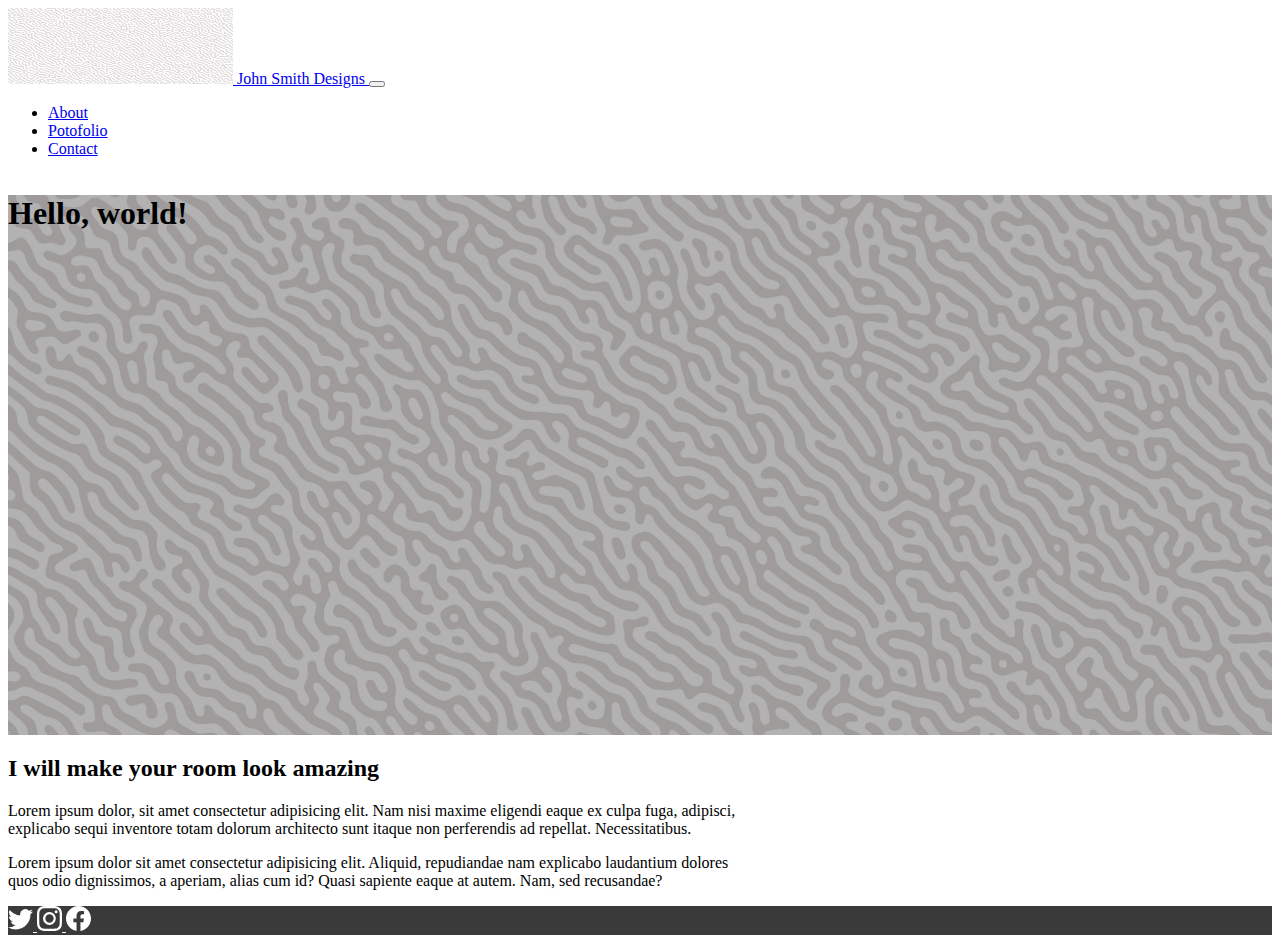
<file: index.html>
<!DOCTYPE html>
<html lang="en">
  <head>
    <meta charset="utf-8" />
    <meta name="viewport" content="width=device-width, initial-scale=1" />
    <title>Bootstrap site</title>
    <link
      href="https://cdn.jsdelivr.net/npm/bootstrap@5.3.2/dist/css/bootstrap.min.css"
      rel="stylesheet"
      integrity="sha384-T3c6CoIi6uLrA9TneNEoa7RxnatzjcDSCmG1MXxSR1GAsXEV/Dwwykc2MPK8M2HN"
      crossorigin="anonymous"
    />
    <link rel="stylesheet" href="./css/custom.css" />
  </head>
  <body>
    <div class="container">
      <nav class="navbar navbar-expand-lg navbar-light">
        <div class="container">
          <a href="./index.html" class="navbar-brand">
            <img
              src="./Images/26669.jpg"
              width="225"
              height="76"
              alt="logo-for-site"
            />
            <span class="d-none">John Smith Designs</span>
          </a>
          <button
            class="navbar-toggler"
            type="button"
            data-bs-toggle="collapse"
            data-bs-target="#navbarNav"
            aria-controls="navbarNav"
            aria-expended="false"
            aria-label="Toggle Navigation"
          >
            <span class="navbar-toggler-icon"></span>
          </button>
          <div class="collapse navbar-collapse" id="navbarNav">
            <ul class="navbar-nav ms-auto text-center">
              <li class="nav-item">
                <a href="./aboutPage.html" class="nav-link">About</a>
              </li>
              <li class="nav-item">
                <a href="./portofolio.html" class="nav-link">Potofolio</a>
              </li>
              <li class="nav-item">
                <a href="./contactPage.html" class="nav-link">Contact</a>
              </li>
            </ul>
          </div>
        </div>
      </nav>
    </div>

    <main>
      <header style="background-image: url(../Images/26669.jpg)">
        <div
          class="color-overlay d-flex justify-content-center align-items-center"
        >
          <h1>Hello, world!</h1>
        </div>
      </header>
      <div class="singleCol mx-auto my-5">
        <div class="container">
          <h2 class="text-center text-lg-start">
            I will make your room look amazing
          </h2>
          <p class="lead">
            Lorem ipsum dolor, sit amet consectetur adipisicing elit. Nam nisi
            maxime eligendi eaque ex culpa fuga, adipisci, explicabo sequi
            inventore totam dolorum architecto sunt itaque non perferendis ad
            repellat. Necessitatibus.
          </p>
          <p>
            Lorem ipsum dolor sit amet consectetur adipisicing elit. Aliquid,
            repudiandae nam explicabo laudantium dolores quos odio dignissimos,
            a aperiam, alias cum id? Quasi sapiente eaque at autem. Nam, sed
            recusandae?
          </p>
        </div>
      </div>
    </main>
    <footer class="py-5">
      <div class="d-flex flex-row justify-content-center">
        <a href="https://twitter.com" class="me-4">
          <svg
            xmlns="http://www.w3.org/2000/svg"
            width="25"
            height="25"
            fill="currentColor"
            class="bi bi-twitter"
            viewBox="0 0 16 16"
          >
            <path
              d="M5.026 15c6.038 0 9.341-5.003 9.341-9.334 0-.14 0-.282-.006-.422A6.685 6.685 0 0 0 16 3.542a6.658 6.658 0 0 1-1.889.518 3.301 3.301 0 0 0 1.447-1.817 6.533 6.533 0 0 1-2.087.793A3.286 3.286 0 0 0 7.875 6.03a9.325 9.325 0 0 1-6.767-3.429 3.289 3.289 0 0 0 1.018 4.382A3.323 3.323 0 0 1 .64 6.575v.045a3.288 3.288 0 0 0 2.632 3.218 3.203 3.203 0 0 1-.865.115 3.23 3.23 0 0 1-.614-.057 3.283 3.283 0 0 0 3.067 2.277A6.588 6.588 0 0 1 .78 13.58a6.32 6.32 0 0 1-.78-.045A9.344 9.344 0 0 0 5.026 15z"
            />
          </svg>
        </a>
        <a href="https://instagram.com" class="me-4">
          <svg
            xmlns="http://www.w3.org/2000/svg"
            width="25"
            height="25"
            fill="currentColor"
            class="bi bi-instagram"
            viewBox="0 0 16 16"
          >
            <path
              d="M8 0C5.829 0 5.556.01 4.703.048 3.85.088 3.269.222 2.76.42a3.917 3.917 0 0 0-1.417.923A3.927 3.927 0 0 0 .42 2.76C.222 3.268.087 3.85.048 4.7.01 5.555 0 5.827 0 8.001c0 2.172.01 2.444.048 3.297.04.852.174 1.433.372 1.942.205.526.478.972.923 1.417.444.445.89.719 1.416.923.51.198 1.09.333 1.942.372C5.555 15.99 5.827 16 8 16s2.444-.01 3.298-.048c.851-.04 1.434-.174 1.943-.372a3.916 3.916 0 0 0 1.416-.923c.445-.445.718-.891.923-1.417.197-.509.332-1.09.372-1.942C15.99 10.445 16 10.173 16 8s-.01-2.445-.048-3.299c-.04-.851-.175-1.433-.372-1.941a3.926 3.926 0 0 0-.923-1.417A3.911 3.911 0 0 0 13.24.42c-.51-.198-1.092-.333-1.943-.372C10.443.01 10.172 0 7.998 0h.003zm-.717 1.442h.718c2.136 0 2.389.007 3.232.046.78.035 1.204.166 1.486.275.373.145.64.319.92.599.28.28.453.546.598.92.11.281.24.705.275 1.485.039.843.047 1.096.047 3.231s-.008 2.389-.047 3.232c-.035.78-.166 1.203-.275 1.485a2.47 2.47 0 0 1-.599.919c-.28.28-.546.453-.92.598-.28.11-.704.24-1.485.276-.843.038-1.096.047-3.232.047s-2.39-.009-3.233-.047c-.78-.036-1.203-.166-1.485-.276a2.478 2.478 0 0 1-.92-.598 2.48 2.48 0 0 1-.6-.92c-.109-.281-.24-.705-.275-1.485-.038-.843-.046-1.096-.046-3.233 0-2.136.008-2.388.046-3.231.036-.78.166-1.204.276-1.486.145-.373.319-.64.599-.92.28-.28.546-.453.92-.598.282-.11.705-.24 1.485-.276.738-.034 1.024-.044 2.515-.045v.002zm4.988 1.328a.96.96 0 1 0 0 1.92.96.96 0 0 0 0-1.92zm-4.27 1.122a4.109 4.109 0 1 0 0 8.217 4.109 4.109 0 0 0 0-8.217zm0 1.441a2.667 2.667 0 1 1 0 5.334 2.667 2.667 0 0 1 0-5.334z"
            />
          </svg>
        </a>
        <a href="https://facebook.com">
          <svg
            xmlns="http://www.w3.org/2000/svg"
            width="25"
            height="25"
            fill="currentColor"
            class="bi bi-facebook"
            viewBox="0 0 16 16"
          >
            <path
              d="M16 8.049c0-4.446-3.582-8.05-8-8.05C3.58 0-.002 3.603-.002 8.05c0 4.017 2.926 7.347 6.75 7.951v-5.625h-2.03V8.05H6.75V6.275c0-2.017 1.195-3.131 3.022-3.131.876 0 1.791.157 1.791.157v1.98h-1.009c-.993 0-1.303.621-1.303 1.258v1.51h2.218l-.354 2.326H9.25V16c3.824-.604 6.75-3.934 6.75-7.951z"
            />
          </svg>
        </a>
      </div>
    </footer>

    <script
      src="https://cdn.jsdelivr.net/npm/bootstrap@5.3.2/dist/js/bootstrap.bundle.min.js"
      integrity="sha384-C6RzsynM9kWDrMNeT87bh95OGNyZPhcTNXj1NW7RuBCsyN/o0jlpcV8Qyq46cDfL"
      crossorigin="anonymous"
    ></script>
  </body>
</html>
</file>
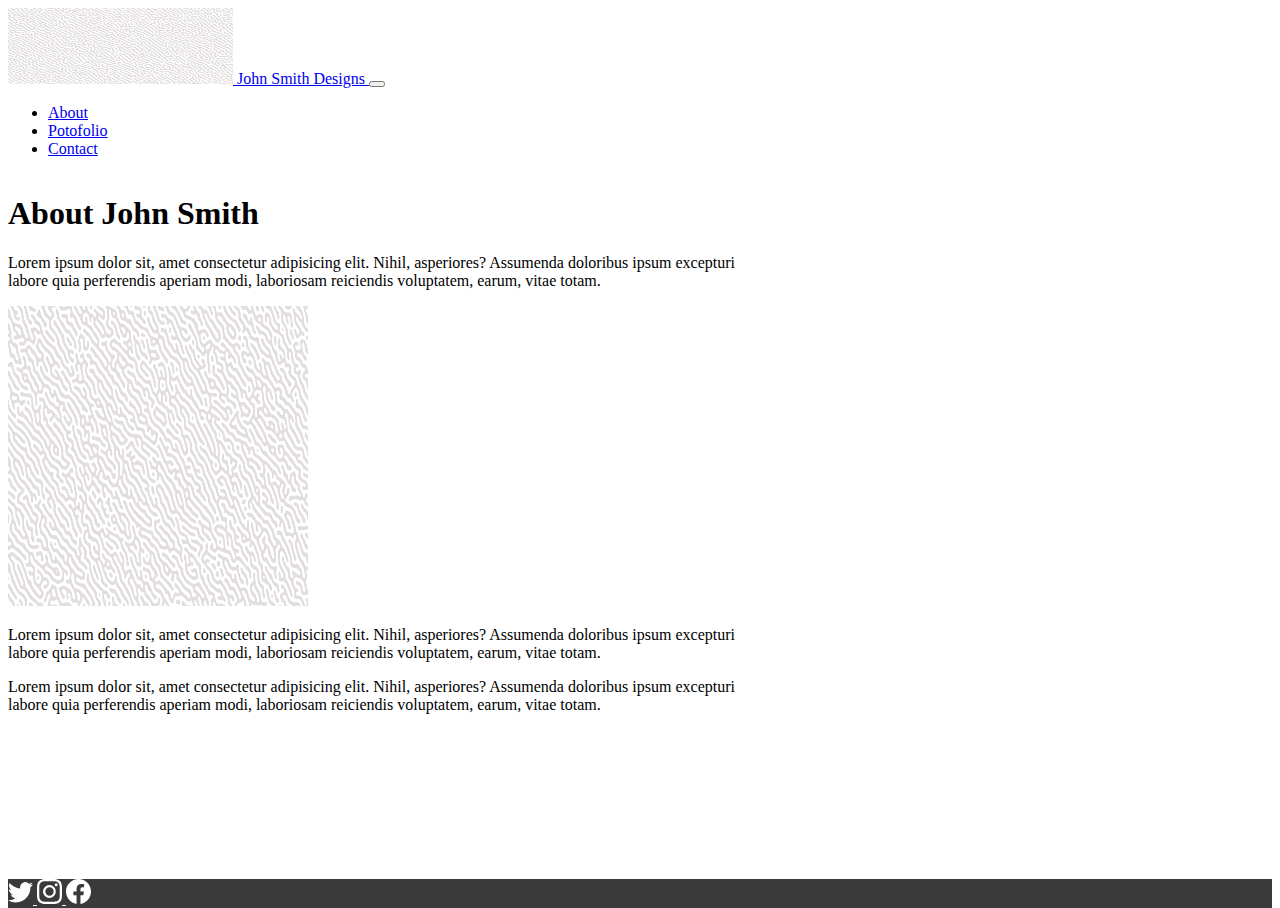
<file: aboutPage.html>
<!DOCTYPE html>
<html lang="en">
  <head>
    <meta charset="utf-8" />
    <meta name="viewport" content="width=device-width, initial-scale=1" />
    <title>About</title>
    <link
      href="https://cdn.jsdelivr.net/npm/bootstrap@5.3.2/dist/css/bootstrap.min.css"
      rel="stylesheet"
      integrity="sha384-T3c6CoIi6uLrA9TneNEoa7RxnatzjcDSCmG1MXxSR1GAsXEV/Dwwykc2MPK8M2HN"
      crossorigin="anonymous"
    />
    <link rel="stylesheet" href="./css/custom.css" />
  </head>
  <body>
    <div class="container">
      <nav class="navbar navbar-expand-lg navbar-light">
        <div class="container">
          <a href="./index.html" class="navbar-brand">
            <img
              src="./Images/26669.jpg"
              width="225"
              height="76"
              alt="logo-for-site"
            />
            <span class="d-none">John Smith Designs</span>
          </a>
          <button
            class="navbar-toggler"
            type="button"
            data-bs-toggle="collapse"
            data-bs-target="#navbarNav"
            aria-controls="navbarNav"
            aria-expended="false"
            aria-label="Toggle Navigation"
          >
            <span class="navbar-toggler-icon"></span>
          </button>
          <div class="collapse navbar-collapse" id="navbarNav">
            <ul class="navbar-nav ms-auto text-center">
              <li class="nav-item">
                <a href="./aboutPage.html" class="nav-link active">About</a>
              </li>
              <li class="nav-item">
                <a href="./portofolio.html" class="nav-link">Potofolio</a>
              </li>
              <li class="nav-item">
                <a href="./contactPage.html" class="nav-link">Contact</a>
              </li>
            </ul>
          </div>
        </div>
      </nav>
    </div>

    <main>
      <div class="singleCol mx-auto my-2 my-md-4">
        <div class="container overflow-hidden">
          <h1>About John Smith</h1>

          <p class="lead">
            Lorem ipsum dolor sit, amet consectetur adipisicing elit. Nihil,
            asperiores? Assumenda doloribus ipsum excepturi labore quia
            perferendis aperiam modi, laboriosam reiciendis voluptatem, earum,
            vitae totam.
          </p>
          <p class="text-center">
            <img
              src="./Images/26669.jpg"
              width="300"
              height="300"
              alt="sth"
              class="float-sm-none float-md-end ms-3"
            />
          </p>
          <p>
            Lorem ipsum dolor sit, amet consectetur adipisicing elit. Nihil,
            asperiores? Assumenda doloribus ipsum excepturi labore quia
            perferendis aperiam modi, laboriosam reiciendis voluptatem, earum,
            vitae totam.
          </p>
          <p>
            Lorem ipsum dolor sit, amet consectetur adipisicing elit. Nihil,
            asperiores? Assumenda doloribus ipsum excepturi labore quia
            perferendis aperiam modi, laboriosam reiciendis voluptatem, earum,
            vitae totam.
          </p>
        </div>
      </div>
    </main>

    <footer class="py-5">
      <div class="d-flex flex-row justify-content-center">
        <a href="https://twitter.com" class="me-4">
          <svg
            xmlns="http://www.w3.org/2000/svg"
            width="25"
            height="25"
            fill="currentColor"
            class="bi bi-twitter"
            viewBox="0 0 16 16"
          >
            <path
              d="M5.026 15c6.038 0 9.341-5.003 9.341-9.334 0-.14 0-.282-.006-.422A6.685 6.685 0 0 0 16 3.542a6.658 6.658 0 0 1-1.889.518 3.301 3.301 0 0 0 1.447-1.817 6.533 6.533 0 0 1-2.087.793A3.286 3.286 0 0 0 7.875 6.03a9.325 9.325 0 0 1-6.767-3.429 3.289 3.289 0 0 0 1.018 4.382A3.323 3.323 0 0 1 .64 6.575v.045a3.288 3.288 0 0 0 2.632 3.218 3.203 3.203 0 0 1-.865.115 3.23 3.23 0 0 1-.614-.057 3.283 3.283 0 0 0 3.067 2.277A6.588 6.588 0 0 1 .78 13.58a6.32 6.32 0 0 1-.78-.045A9.344 9.344 0 0 0 5.026 15z"
            />
          </svg>
        </a>
        <a href="https://instagram.com" class="me-4">
          <svg
            xmlns="http://www.w3.org/2000/svg"
            width="25"
            height="25"
            fill="currentColor"
            class="bi bi-instagram"
            viewBox="0 0 16 16"
          >
            <path
              d="M8 0C5.829 0 5.556.01 4.703.048 3.85.088 3.269.222 2.76.42a3.917 3.917 0 0 0-1.417.923A3.927 3.927 0 0 0 .42 2.76C.222 3.268.087 3.85.048 4.7.01 5.555 0 5.827 0 8.001c0 2.172.01 2.444.048 3.297.04.852.174 1.433.372 1.942.205.526.478.972.923 1.417.444.445.89.719 1.416.923.51.198 1.09.333 1.942.372C5.555 15.99 5.827 16 8 16s2.444-.01 3.298-.048c.851-.04 1.434-.174 1.943-.372a3.916 3.916 0 0 0 1.416-.923c.445-.445.718-.891.923-1.417.197-.509.332-1.09.372-1.942C15.99 10.445 16 10.173 16 8s-.01-2.445-.048-3.299c-.04-.851-.175-1.433-.372-1.941a3.926 3.926 0 0 0-.923-1.417A3.911 3.911 0 0 0 13.24.42c-.51-.198-1.092-.333-1.943-.372C10.443.01 10.172 0 7.998 0h.003zm-.717 1.442h.718c2.136 0 2.389.007 3.232.046.78.035 1.204.166 1.486.275.373.145.64.319.92.599.28.28.453.546.598.92.11.281.24.705.275 1.485.039.843.047 1.096.047 3.231s-.008 2.389-.047 3.232c-.035.78-.166 1.203-.275 1.485a2.47 2.47 0 0 1-.599.919c-.28.28-.546.453-.92.598-.28.11-.704.24-1.485.276-.843.038-1.096.047-3.232.047s-2.39-.009-3.233-.047c-.78-.036-1.203-.166-1.485-.276a2.478 2.478 0 0 1-.92-.598 2.48 2.48 0 0 1-.6-.92c-.109-.281-.24-.705-.275-1.485-.038-.843-.046-1.096-.046-3.233 0-2.136.008-2.388.046-3.231.036-.78.166-1.204.276-1.486.145-.373.319-.64.599-.92.28-.28.546-.453.92-.598.282-.11.705-.24 1.485-.276.738-.034 1.024-.044 2.515-.045v.002zm4.988 1.328a.96.96 0 1 0 0 1.92.96.96 0 0 0 0-1.92zm-4.27 1.122a4.109 4.109 0 1 0 0 8.217 4.109 4.109 0 0 0 0-8.217zm0 1.441a2.667 2.667 0 1 1 0 5.334 2.667 2.667 0 0 1 0-5.334z"
            />
          </svg>
        </a>
        <a href="https://facebook.com">
          <svg
            xmlns="http://www.w3.org/2000/svg"
            width="25"
            height="25"
            fill="currentColor"
            class="bi bi-facebook"
            viewBox="0 0 16 16"
          >
            <path
              d="M16 8.049c0-4.446-3.582-8.05-8-8.05C3.58 0-.002 3.603-.002 8.05c0 4.017 2.926 7.347 6.75 7.951v-5.625h-2.03V8.05H6.75V6.275c0-2.017 1.195-3.131 3.022-3.131.876 0 1.791.157 1.791.157v1.98h-1.009c-.993 0-1.303.621-1.303 1.258v1.51h2.218l-.354 2.326H9.25V16c3.824-.604 6.75-3.934 6.75-7.951z"
            />
          </svg>
        </a>
      </div>
    </footer>

    <script
      src="https://cdn.jsdelivr.net/npm/bootstrap@5.3.2/dist/js/bootstrap.bundle.min.js"
      integrity="sha384-C6RzsynM9kWDrMNeT87bh95OGNyZPhcTNXj1NW7RuBCsyN/o0jlpcV8Qyq46cDfL"
      crossorigin="anonymous"
    ></script>
  </body>
</html>
</file>
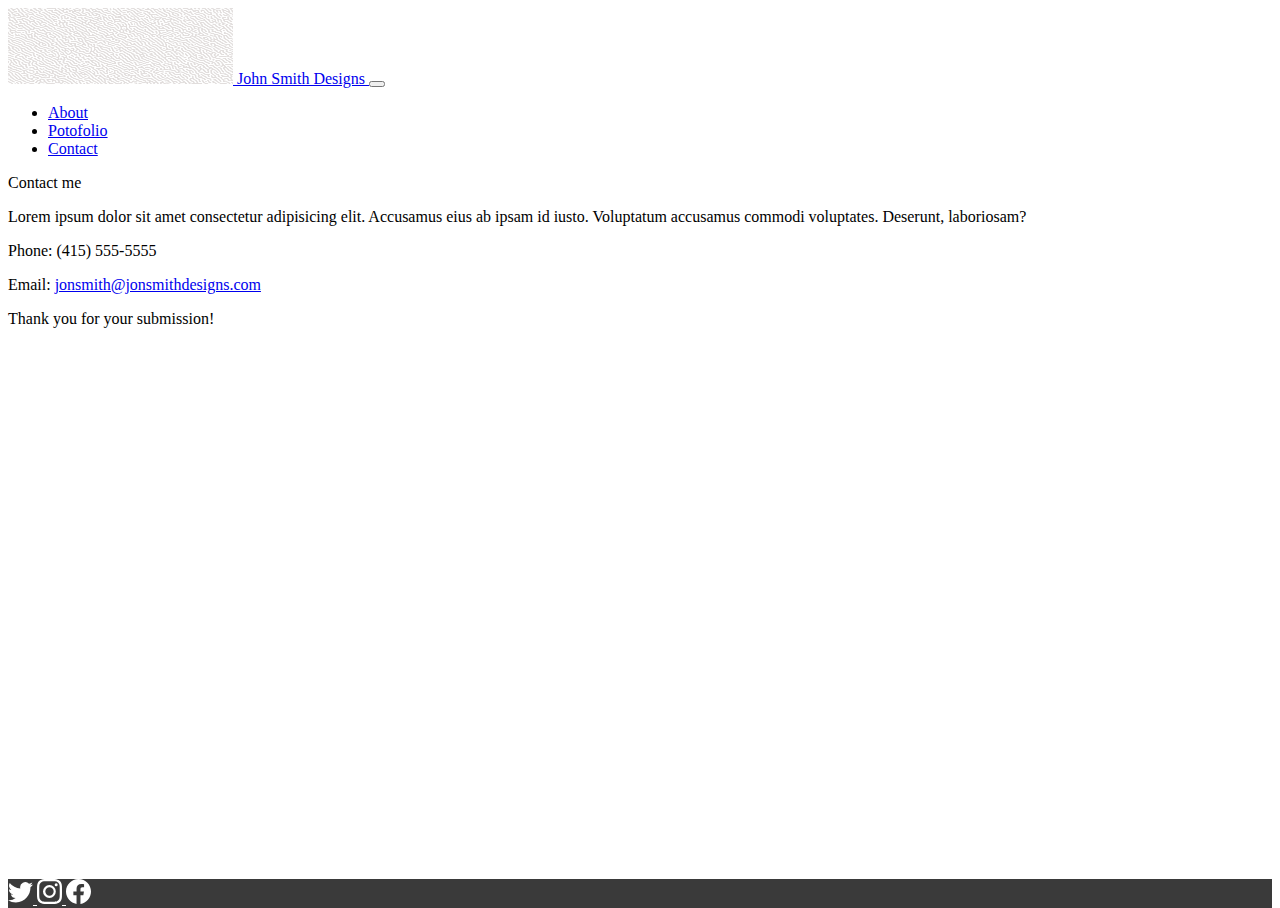
<file: contact-success.html>
<!DOCTYPE html>
<html lang="en">
  <head>
    <meta charset="utf-8" />
    <meta name="viewport" content="width=device-width, initial-scale=1" />
    <title>Contact me</title>
    <link
      href="https://cdn.jsdelivr.net/npm/bootstrap@5.3.2/dist/css/bootstrap.min.css"
      rel="stylesheet"
      integrity="sha384-T3c6CoIi6uLrA9TneNEoa7RxnatzjcDSCmG1MXxSR1GAsXEV/Dwwykc2MPK8M2HN"
      crossorigin="anonymous"
    />
    <link rel="stylesheet" href="./css/custom.css" />
  </head>
  <body>
    <div class="container">
      <nav class="navbar navbar-expand-lg navbar-light">
        <div class="container">
          <a href="./index.html" class="navbar-brand">
            <img
              src="./Images/26669.jpg"
              width="225"
              height="76"
              alt="logo-for-site"
            />
            <span class="d-none">John Smith Designs</span>
          </a>
          <button
            class="navbar-toggler"
            type="button"
            data-bs-toggle="collapse"
            data-bs-target="#navbarNav"
            aria-controls="navbarNav"
            aria-expended="false"
            aria-label="Toggle Navigation"
          >
            <span class="navbar-toggler-icon"></span>
          </button>
          <div class="collapse navbar-collapse" id="navbarNav">
            <ul class="navbar-nav ms-auto text-center">
              <li class="nav-item">
                <a href="./aboutPage.html" class="nav-link">About</a>
              </li>
              <li class="nav-item">
                <a href="./portofolio.html" class="nav-link">Potofolio</a>
              </li>
              <li class="nav-item">
                <a href="./contactPage.html" class="nav-link active">Contact</a>
              </li>
            </ul>
          </div>
        </div>
      </nav>
    </div>

    <main>
      <div class="container my-2">Contact me</div>
      <div class="row mx-0">
        <div class="col-md-6">
          <p>
            Lorem ipsum dolor sit amet consectetur adipisicing elit. Accusamus
            eius ab ipsam id iusto. Voluptatum accusamus commodi voluptates.
            Deserunt, laboriosam?
          </p>
          <p>Phone: (415) 555-5555</p>
          <p>
            Email:
            <a href="mailto:jonsmith@jonsmithdesigns.com"
              >jonsmith@jonsmithdesigns.com</a
            >
          </p>
        </div>
        <div class="col-md-6">
          <p>Thank you for your submission!</p>
        </div>
      </div>
    </main>

    <footer class="py-5">
      <div class="d-flex flex-row justify-content-center">
        <a href="https://twitter.com" class="me-4">
          <svg
            xmlns="http://www.w3.org/2000/svg"
            width="25"
            height="25"
            fill="currentColor"
            class="bi bi-twitter"
            viewBox="0 0 16 16"
          >
            <path
              d="M5.026 15c6.038 0 9.341-5.003 9.341-9.334 0-.14 0-.282-.006-.422A6.685 6.685 0 0 0 16 3.542a6.658 6.658 0 0 1-1.889.518 3.301 3.301 0 0 0 1.447-1.817 6.533 6.533 0 0 1-2.087.793A3.286 3.286 0 0 0 7.875 6.03a9.325 9.325 0 0 1-6.767-3.429 3.289 3.289 0 0 0 1.018 4.382A3.323 3.323 0 0 1 .64 6.575v.045a3.288 3.288 0 0 0 2.632 3.218 3.203 3.203 0 0 1-.865.115 3.23 3.23 0 0 1-.614-.057 3.283 3.283 0 0 0 3.067 2.277A6.588 6.588 0 0 1 .78 13.58a6.32 6.32 0 0 1-.78-.045A9.344 9.344 0 0 0 5.026 15z"
            />
          </svg>
        </a>
        <a href="https://instagram.com" class="me-4">
          <svg
            xmlns="http://www.w3.org/2000/svg"
            width="25"
            height="25"
            fill="currentColor"
            class="bi bi-instagram"
            viewBox="0 0 16 16"
          >
            <path
              d="M8 0C5.829 0 5.556.01 4.703.048 3.85.088 3.269.222 2.76.42a3.917 3.917 0 0 0-1.417.923A3.927 3.927 0 0 0 .42 2.76C.222 3.268.087 3.85.048 4.7.01 5.555 0 5.827 0 8.001c0 2.172.01 2.444.048 3.297.04.852.174 1.433.372 1.942.205.526.478.972.923 1.417.444.445.89.719 1.416.923.51.198 1.09.333 1.942.372C5.555 15.99 5.827 16 8 16s2.444-.01 3.298-.048c.851-.04 1.434-.174 1.943-.372a3.916 3.916 0 0 0 1.416-.923c.445-.445.718-.891.923-1.417.197-.509.332-1.09.372-1.942C15.99 10.445 16 10.173 16 8s-.01-2.445-.048-3.299c-.04-.851-.175-1.433-.372-1.941a3.926 3.926 0 0 0-.923-1.417A3.911 3.911 0 0 0 13.24.42c-.51-.198-1.092-.333-1.943-.372C10.443.01 10.172 0 7.998 0h.003zm-.717 1.442h.718c2.136 0 2.389.007 3.232.046.78.035 1.204.166 1.486.275.373.145.64.319.92.599.28.28.453.546.598.92.11.281.24.705.275 1.485.039.843.047 1.096.047 3.231s-.008 2.389-.047 3.232c-.035.78-.166 1.203-.275 1.485a2.47 2.47 0 0 1-.599.919c-.28.28-.546.453-.92.598-.28.11-.704.24-1.485.276-.843.038-1.096.047-3.232.047s-2.39-.009-3.233-.047c-.78-.036-1.203-.166-1.485-.276a2.478 2.478 0 0 1-.92-.598 2.48 2.48 0 0 1-.6-.92c-.109-.281-.24-.705-.275-1.485-.038-.843-.046-1.096-.046-3.233 0-2.136.008-2.388.046-3.231.036-.78.166-1.204.276-1.486.145-.373.319-.64.599-.92.28-.28.546-.453.92-.598.282-.11.705-.24 1.485-.276.738-.034 1.024-.044 2.515-.045v.002zm4.988 1.328a.96.96 0 1 0 0 1.92.96.96 0 0 0 0-1.92zm-4.27 1.122a4.109 4.109 0 1 0 0 8.217 4.109 4.109 0 0 0 0-8.217zm0 1.441a2.667 2.667 0 1 1 0 5.334 2.667 2.667 0 0 1 0-5.334z"
            />
          </svg>
        </a>
        <a href="https://facebook.com">
          <svg
            xmlns="http://www.w3.org/2000/svg"
            width="25"
            height="25"
            fill="currentColor"
            class="bi bi-facebook"
            viewBox="0 0 16 16"
          >
            <path
              d="M16 8.049c0-4.446-3.582-8.05-8-8.05C3.58 0-.002 3.603-.002 8.05c0 4.017 2.926 7.347 6.75 7.951v-5.625h-2.03V8.05H6.75V6.275c0-2.017 1.195-3.131 3.022-3.131.876 0 1.791.157 1.791.157v1.98h-1.009c-.993 0-1.303.621-1.303 1.258v1.51h2.218l-.354 2.326H9.25V16c3.824-.604 6.75-3.934 6.75-7.951z"
            />
          </svg>
        </a>
      </div>
    </footer>

    <script
      src="https://cdn.jsdelivr.net/npm/bootstrap@5.3.2/dist/js/bootstrap.bundle.min.js"
      integrity="sha384-C6RzsynM9kWDrMNeT87bh95OGNyZPhcTNXj1NW7RuBCsyN/o0jlpcV8Qyq46cDfL"
      crossorigin="anonymous"
    ></script>
  </body>
</html>
</file>
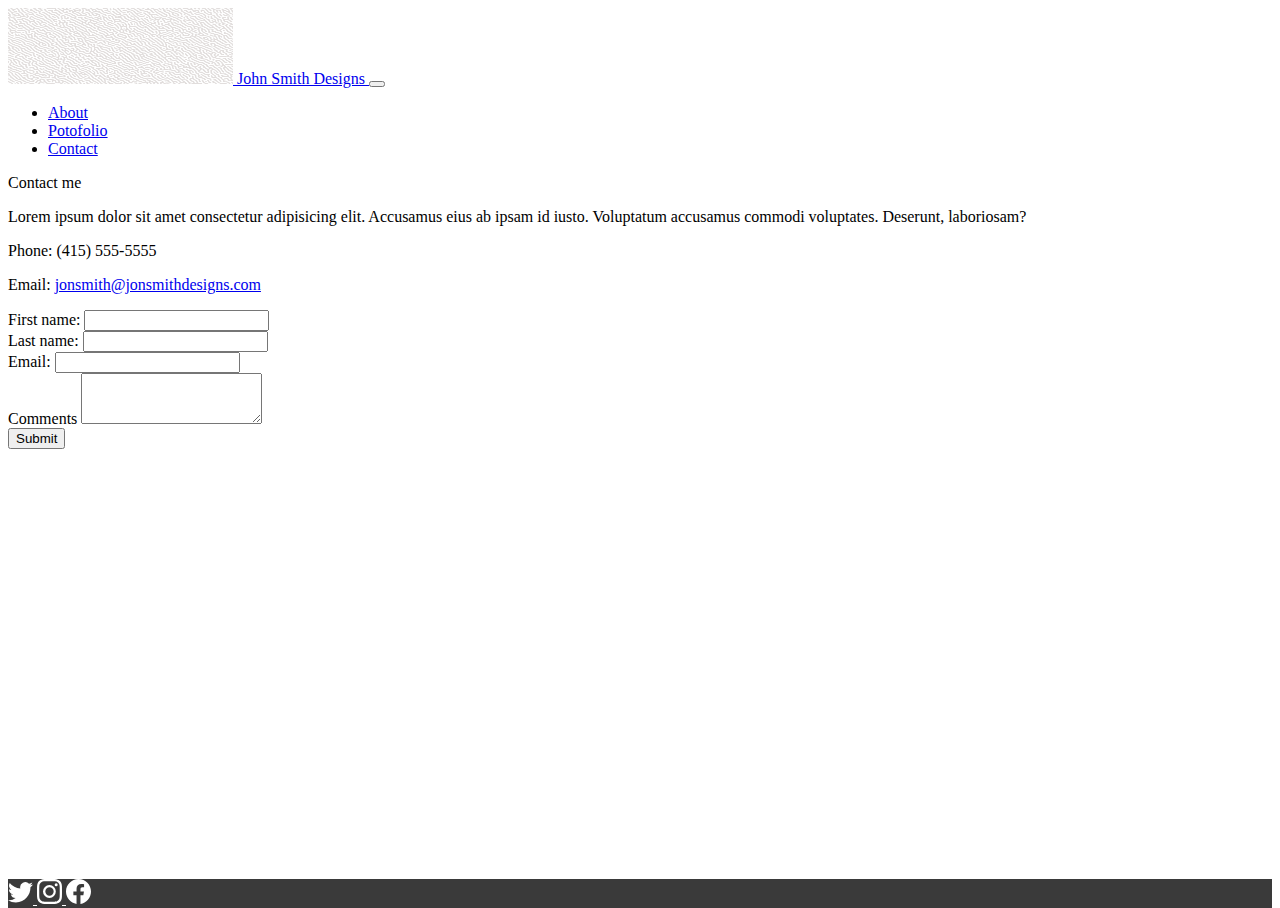
<file: contactPage.html>
<!DOCTYPE html>
<html lang="en">
  <head>
    <meta charset="utf-8" />
    <meta name="viewport" content="width=device-width, initial-scale=1" />
    <title>Contact me</title>
    <link
      href="https://cdn.jsdelivr.net/npm/bootstrap@5.3.2/dist/css/bootstrap.min.css"
      rel="stylesheet"
      integrity="sha384-T3c6CoIi6uLrA9TneNEoa7RxnatzjcDSCmG1MXxSR1GAsXEV/Dwwykc2MPK8M2HN"
      crossorigin="anonymous"
    />
    <link rel="stylesheet" href="./css/custom.css" />
  </head>
  <body>
    <div class="container">
      <nav class="navbar navbar-expand-lg navbar-light">
        <div class="container">
          <a href="./index.html" class="navbar-brand">
            <img
              src="./Images/26669.jpg"
              width="225"
              height="76"
              alt="logo-for-site"
            />
            <span class="d-none">John Smith Designs</span>
          </a>
          <button
            class="navbar-toggler"
            type="button"
            data-bs-toggle="collapse"
            data-bs-target="#navbarNav"
            aria-controls="navbarNav"
            aria-expended="false"
            aria-label="Toggle Navigation"
          >
            <span class="navbar-toggler-icon"></span>
          </button>
          <div class="collapse navbar-collapse" id="navbarNav">
            <ul class="navbar-nav ms-auto text-center">
              <li class="nav-item">
                <a href="./aboutPage.html" class="nav-link">About</a>
              </li>
              <li class="nav-item">
                <a href="./portofolio.html" class="nav-link">Potofolio</a>
              </li>
              <li class="nav-item">
                <a href="./contactPage.html" class="nav-link active">Contact</a>
              </li>
            </ul>
          </div>
        </div>
      </nav>
    </div>

    <main>
      <div class="container my-2">Contact me</div>
      <div class="row mx-0">
        <div class="col-md-6">
          <p>
            Lorem ipsum dolor sit amet consectetur adipisicing elit. Accusamus
            eius ab ipsam id iusto. Voluptatum accusamus commodi voluptates.
            Deserunt, laboriosam?
          </p>
          <p>Phone: (415) 555-5555</p>
          <p>
            Email:
            <a href="mailto:jonsmith@jonsmithdesigns.com"
              >jonsmith@jonsmithdesigns.com</a
            >
          </p>
        </div>
        <div class="col-md-6">
          <form
            class="row g-3"
            name="contact"
            method="POST"
            data-netlify="true"
            action="./contact-success.html"
		data-netlify-honeypot="bot-field"
          >
	  <!-- For the bots -->
	  <input type="hidden" name="bot-field">
            <div class="col-lg-6">
              <label for="firstName" class="form-label">First name:</label>
              <input
                type="text"
                name="first-name"
                id="firstName"
                class="form-control"
              />
            </div>
            <div class="col-lg-6">
              <label for="lastName" class="form-label">Last name:</label>
              <input
                type="text"
                name="last-name"
                id="lastName"
                class="form-control"
              />
            </div>
            <div class="col-12">
              <label for="email" class="form-label">Email:</label>
              <input
                type="email"
                name="email"
                id="email"
                class="form-control"
              />
            </div>
            <div class="col-12">
              <label for="comments" class="form-label">Comments</label>
              <textarea
                class="form-control"
                name="comments"
                id="comments"
                rows="3"
              ></textarea>
            </div>
            <div class="col-12">
              <button type="submit" class="btn btn-primary">Submit</button>
            </div>
          </form>
        </div>
      </div>
    </main>

    <footer class="py-5">
      <div class="d-flex flex-row justify-content-center">
        <a href="https://twitter.com" class="me-4">
          <svg
            xmlns="http://www.w3.org/2000/svg"
            width="25"
            height="25"
            fill="currentColor"
            class="bi bi-twitter"
            viewBox="0 0 16 16"
          >
            <path
              d="M5.026 15c6.038 0 9.341-5.003 9.341-9.334 0-.14 0-.282-.006-.422A6.685 6.685 0 0 0 16 3.542a6.658 6.658 0 0 1-1.889.518 3.301 3.301 0 0 0 1.447-1.817 6.533 6.533 0 0 1-2.087.793A3.286 3.286 0 0 0 7.875 6.03a9.325 9.325 0 0 1-6.767-3.429 3.289 3.289 0 0 0 1.018 4.382A3.323 3.323 0 0 1 .64 6.575v.045a3.288 3.288 0 0 0 2.632 3.218 3.203 3.203 0 0 1-.865.115 3.23 3.23 0 0 1-.614-.057 3.283 3.283 0 0 0 3.067 2.277A6.588 6.588 0 0 1 .78 13.58a6.32 6.32 0 0 1-.78-.045A9.344 9.344 0 0 0 5.026 15z"
            />
          </svg>
        </a>
        <a href="https://instagram.com" class="me-4">
          <svg
            xmlns="http://www.w3.org/2000/svg"
            width="25"
            height="25"
            fill="currentColor"
            class="bi bi-instagram"
            viewBox="0 0 16 16"
          >
            <path
              d="M8 0C5.829 0 5.556.01 4.703.048 3.85.088 3.269.222 2.76.42a3.917 3.917 0 0 0-1.417.923A3.927 3.927 0 0 0 .42 2.76C.222 3.268.087 3.85.048 4.7.01 5.555 0 5.827 0 8.001c0 2.172.01 2.444.048 3.297.04.852.174 1.433.372 1.942.205.526.478.972.923 1.417.444.445.89.719 1.416.923.51.198 1.09.333 1.942.372C5.555 15.99 5.827 16 8 16s2.444-.01 3.298-.048c.851-.04 1.434-.174 1.943-.372a3.916 3.916 0 0 0 1.416-.923c.445-.445.718-.891.923-1.417.197-.509.332-1.09.372-1.942C15.99 10.445 16 10.173 16 8s-.01-2.445-.048-3.299c-.04-.851-.175-1.433-.372-1.941a3.926 3.926 0 0 0-.923-1.417A3.911 3.911 0 0 0 13.24.42c-.51-.198-1.092-.333-1.943-.372C10.443.01 10.172 0 7.998 0h.003zm-.717 1.442h.718c2.136 0 2.389.007 3.232.046.78.035 1.204.166 1.486.275.373.145.64.319.92.599.28.28.453.546.598.92.11.281.24.705.275 1.485.039.843.047 1.096.047 3.231s-.008 2.389-.047 3.232c-.035.78-.166 1.203-.275 1.485a2.47 2.47 0 0 1-.599.919c-.28.28-.546.453-.92.598-.28.11-.704.24-1.485.276-.843.038-1.096.047-3.232.047s-2.39-.009-3.233-.047c-.78-.036-1.203-.166-1.485-.276a2.478 2.478 0 0 1-.92-.598 2.48 2.48 0 0 1-.6-.92c-.109-.281-.24-.705-.275-1.485-.038-.843-.046-1.096-.046-3.233 0-2.136.008-2.388.046-3.231.036-.78.166-1.204.276-1.486.145-.373.319-.64.599-.92.28-.28.546-.453.92-.598.282-.11.705-.24 1.485-.276.738-.034 1.024-.044 2.515-.045v.002zm4.988 1.328a.96.96 0 1 0 0 1.92.96.96 0 0 0 0-1.92zm-4.27 1.122a4.109 4.109 0 1 0 0 8.217 4.109 4.109 0 0 0 0-8.217zm0 1.441a2.667 2.667 0 1 1 0 5.334 2.667 2.667 0 0 1 0-5.334z"
            />
          </svg>
        </a>
        <a href="https://facebook.com">
          <svg
            xmlns="http://www.w3.org/2000/svg"
            width="25"
            height="25"
            fill="currentColor"
            class="bi bi-facebook"
            viewBox="0 0 16 16"
          >
            <path
              d="M16 8.049c0-4.446-3.582-8.05-8-8.05C3.58 0-.002 3.603-.002 8.05c0 4.017 2.926 7.347 6.75 7.951v-5.625h-2.03V8.05H6.75V6.275c0-2.017 1.195-3.131 3.022-3.131.876 0 1.791.157 1.791.157v1.98h-1.009c-.993 0-1.303.621-1.303 1.258v1.51h2.218l-.354 2.326H9.25V16c3.824-.604 6.75-3.934 6.75-7.951z"
            />
          </svg>
        </a>
      </div>
    </footer>

    <script
      src="https://cdn.jsdelivr.net/npm/bootstrap@5.3.2/dist/js/bootstrap.bundle.min.js"
      integrity="sha384-C6RzsynM9kWDrMNeT87bh95OGNyZPhcTNXj1NW7RuBCsyN/o0jlpcV8Qyq46cDfL"
      crossorigin="anonymous"
    ></script>
  </body>
</html>
</file>
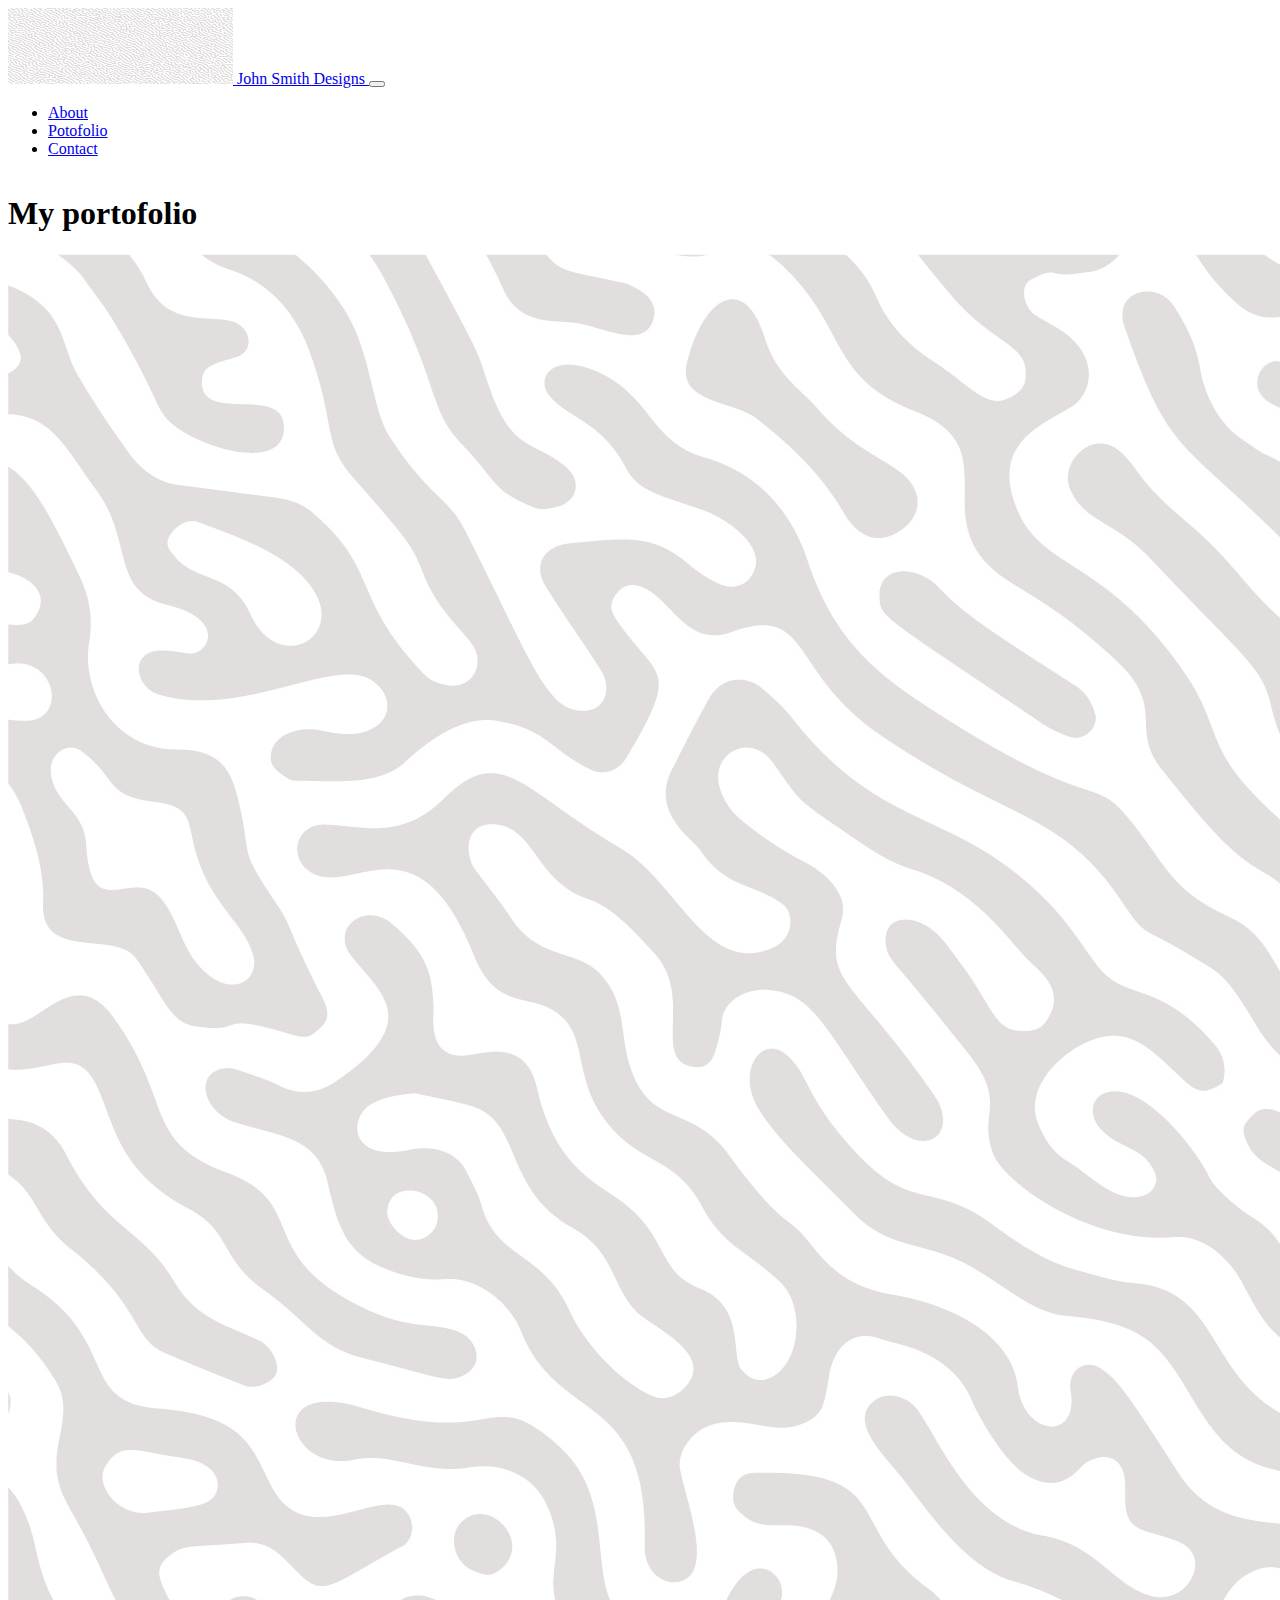
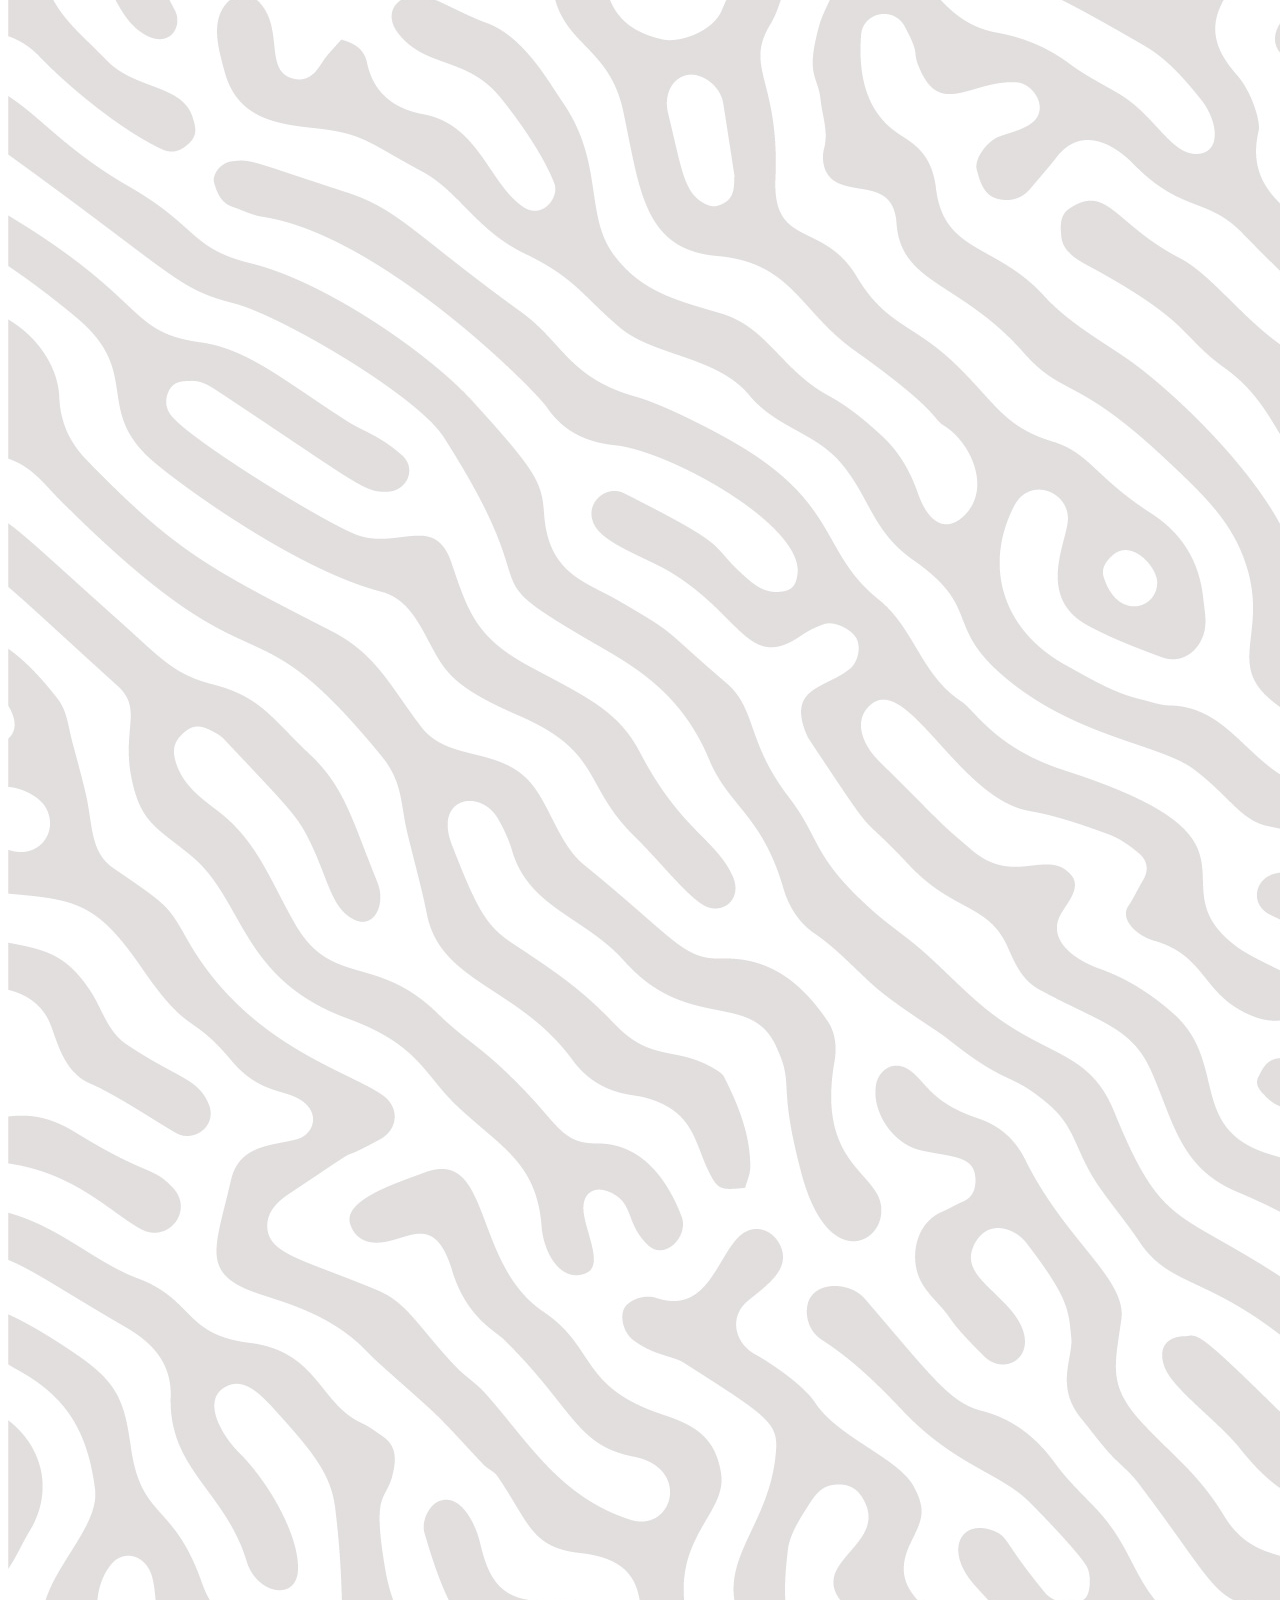
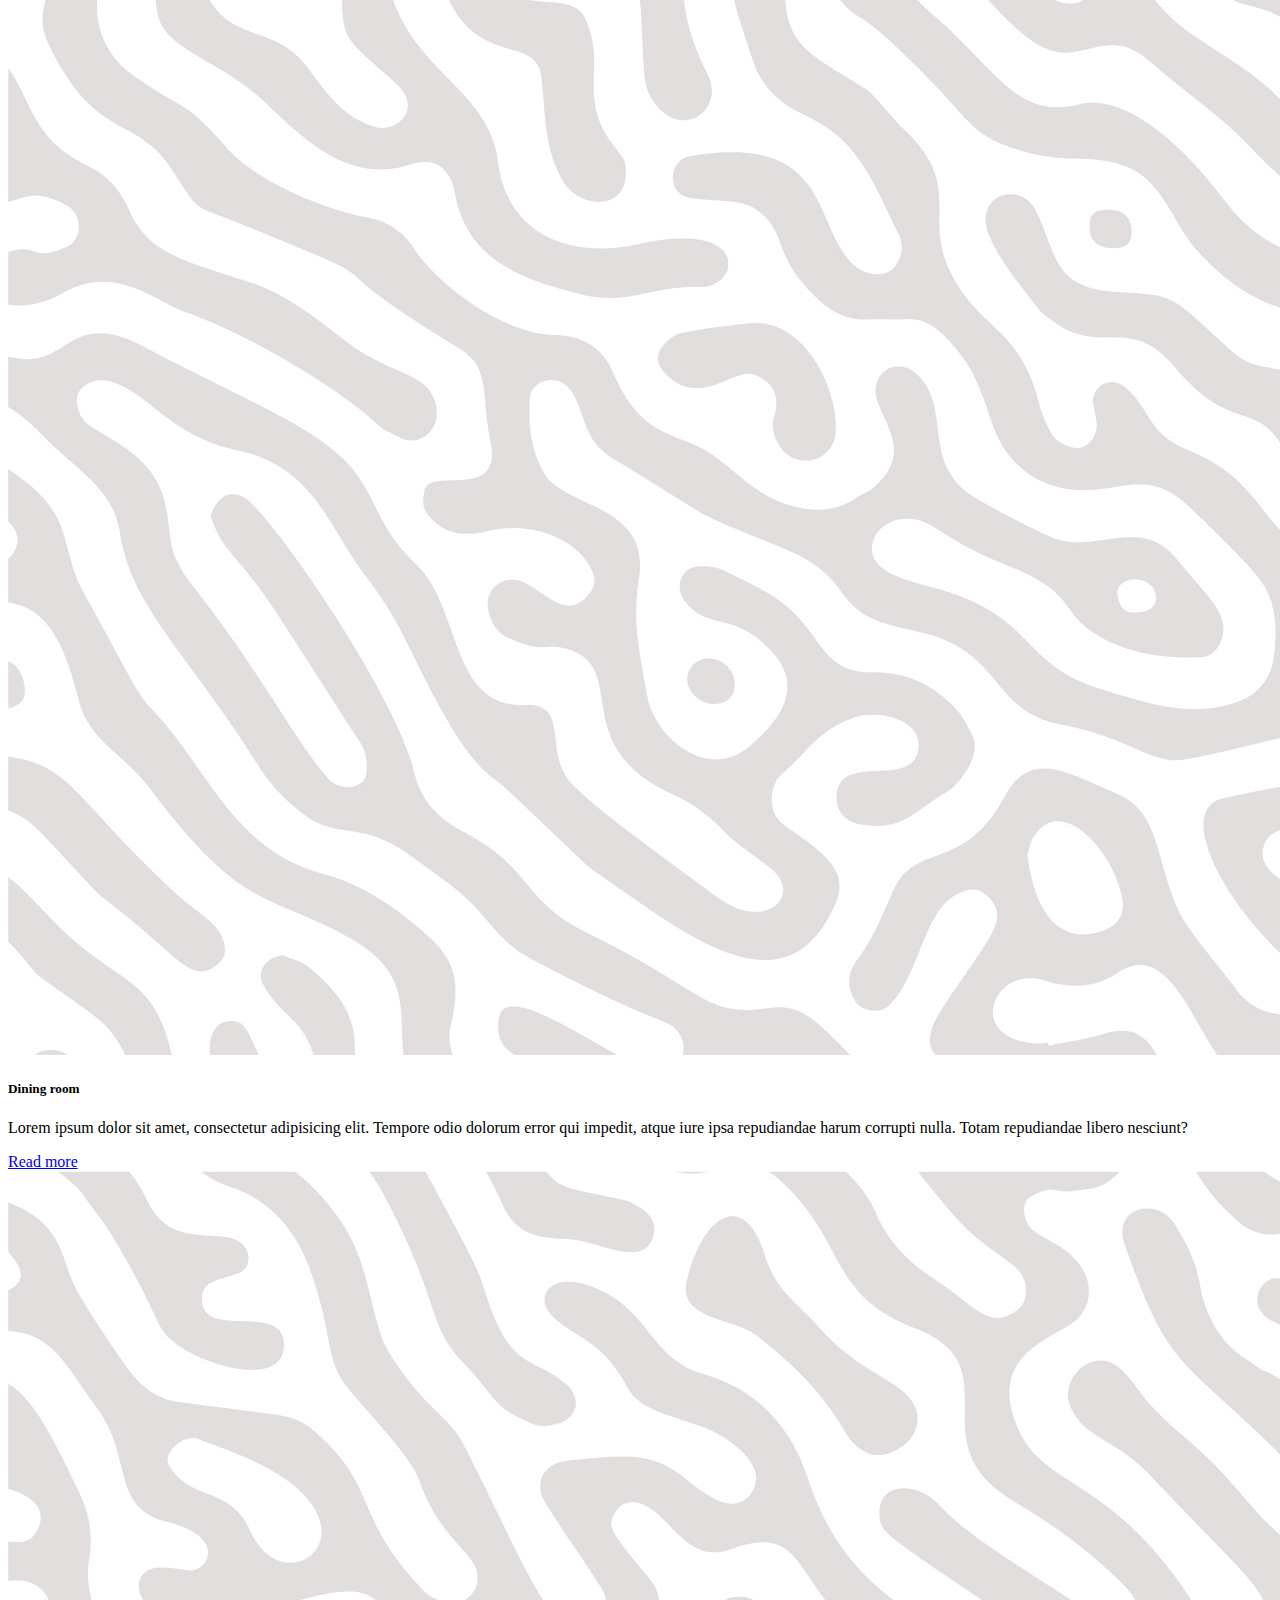
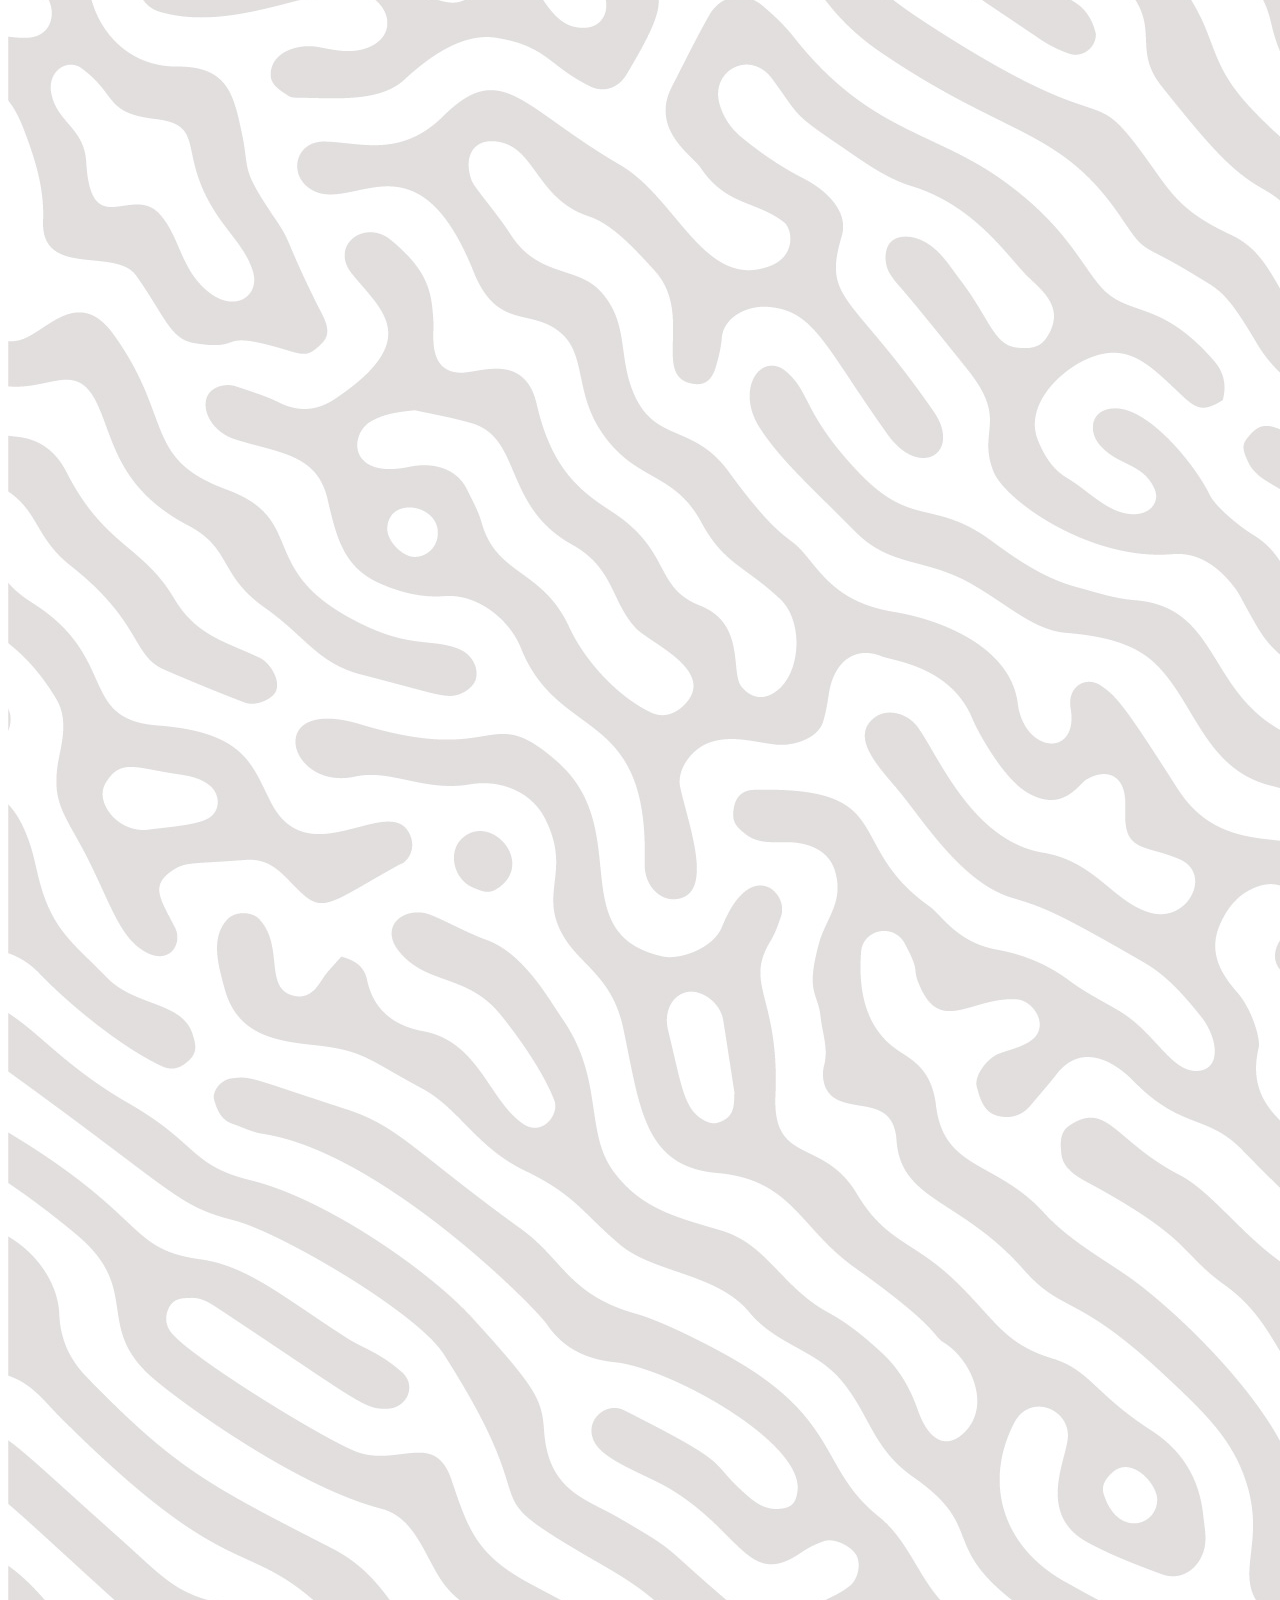
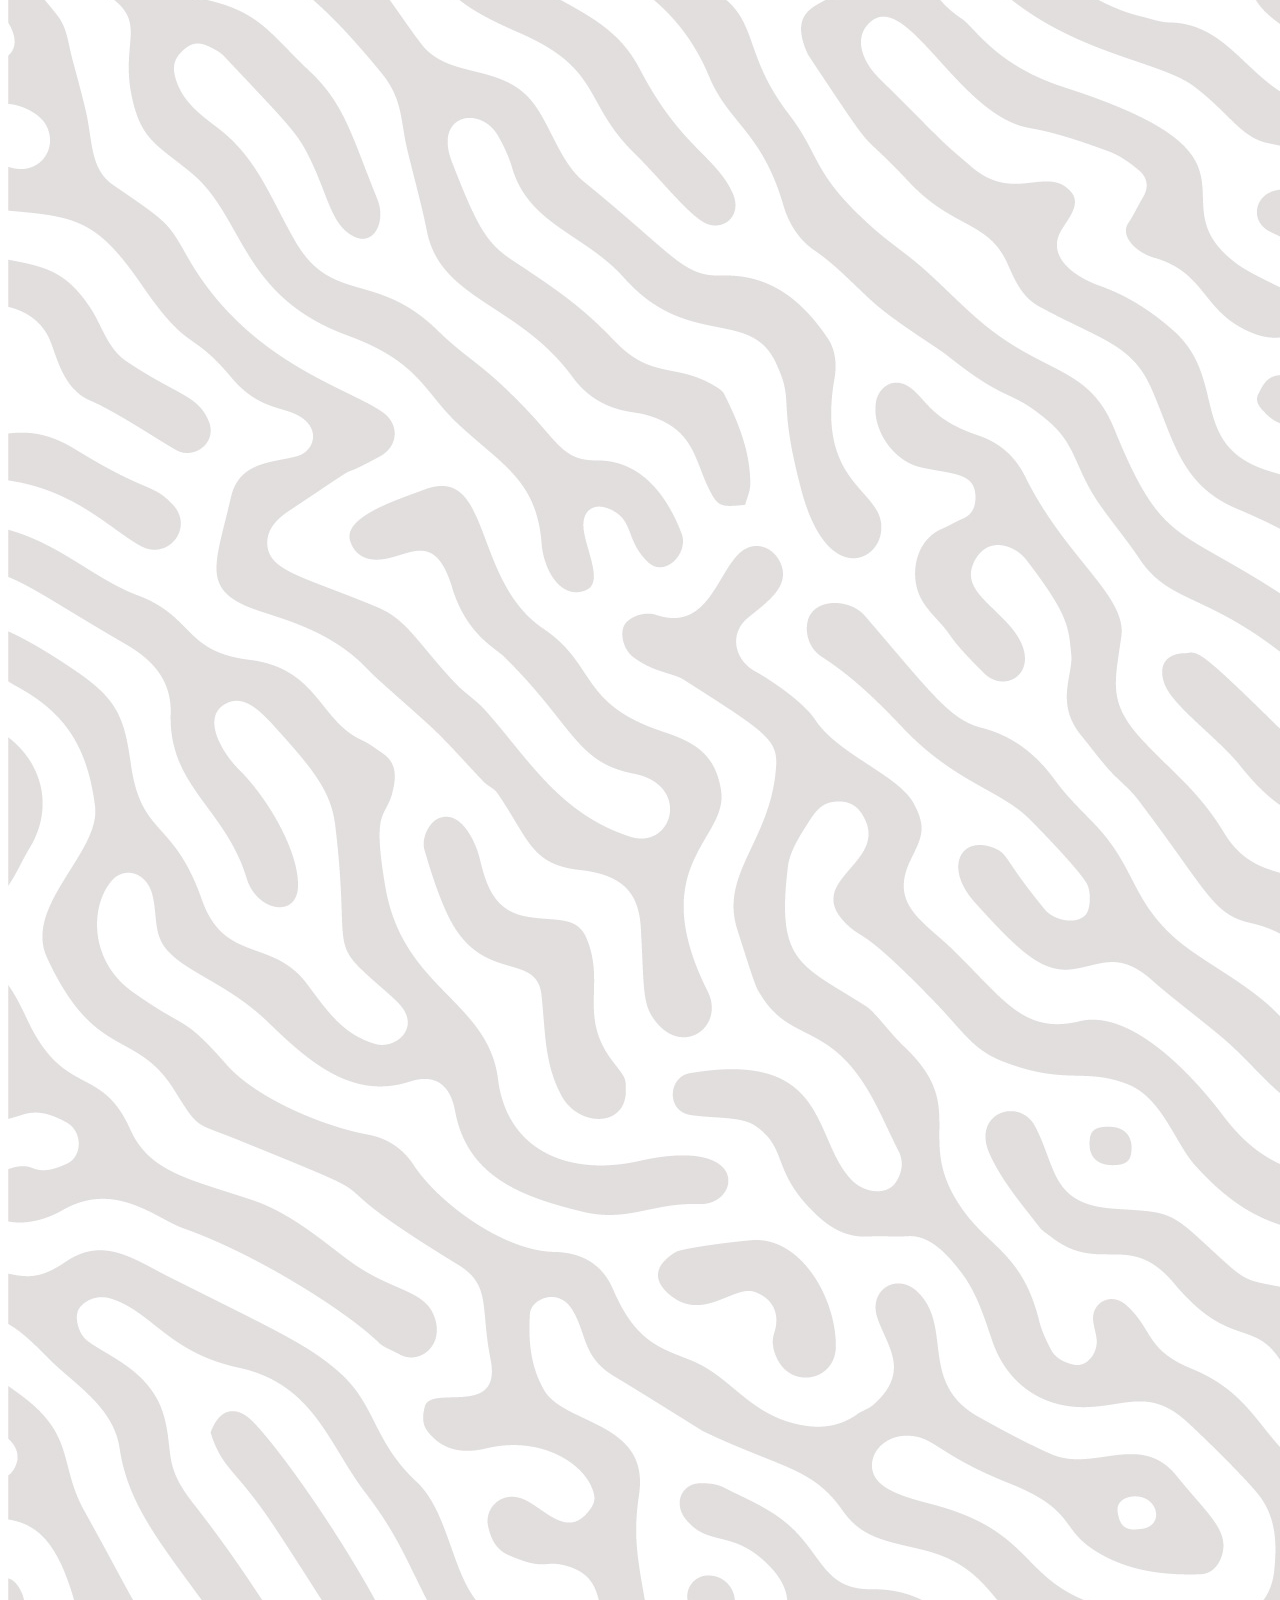
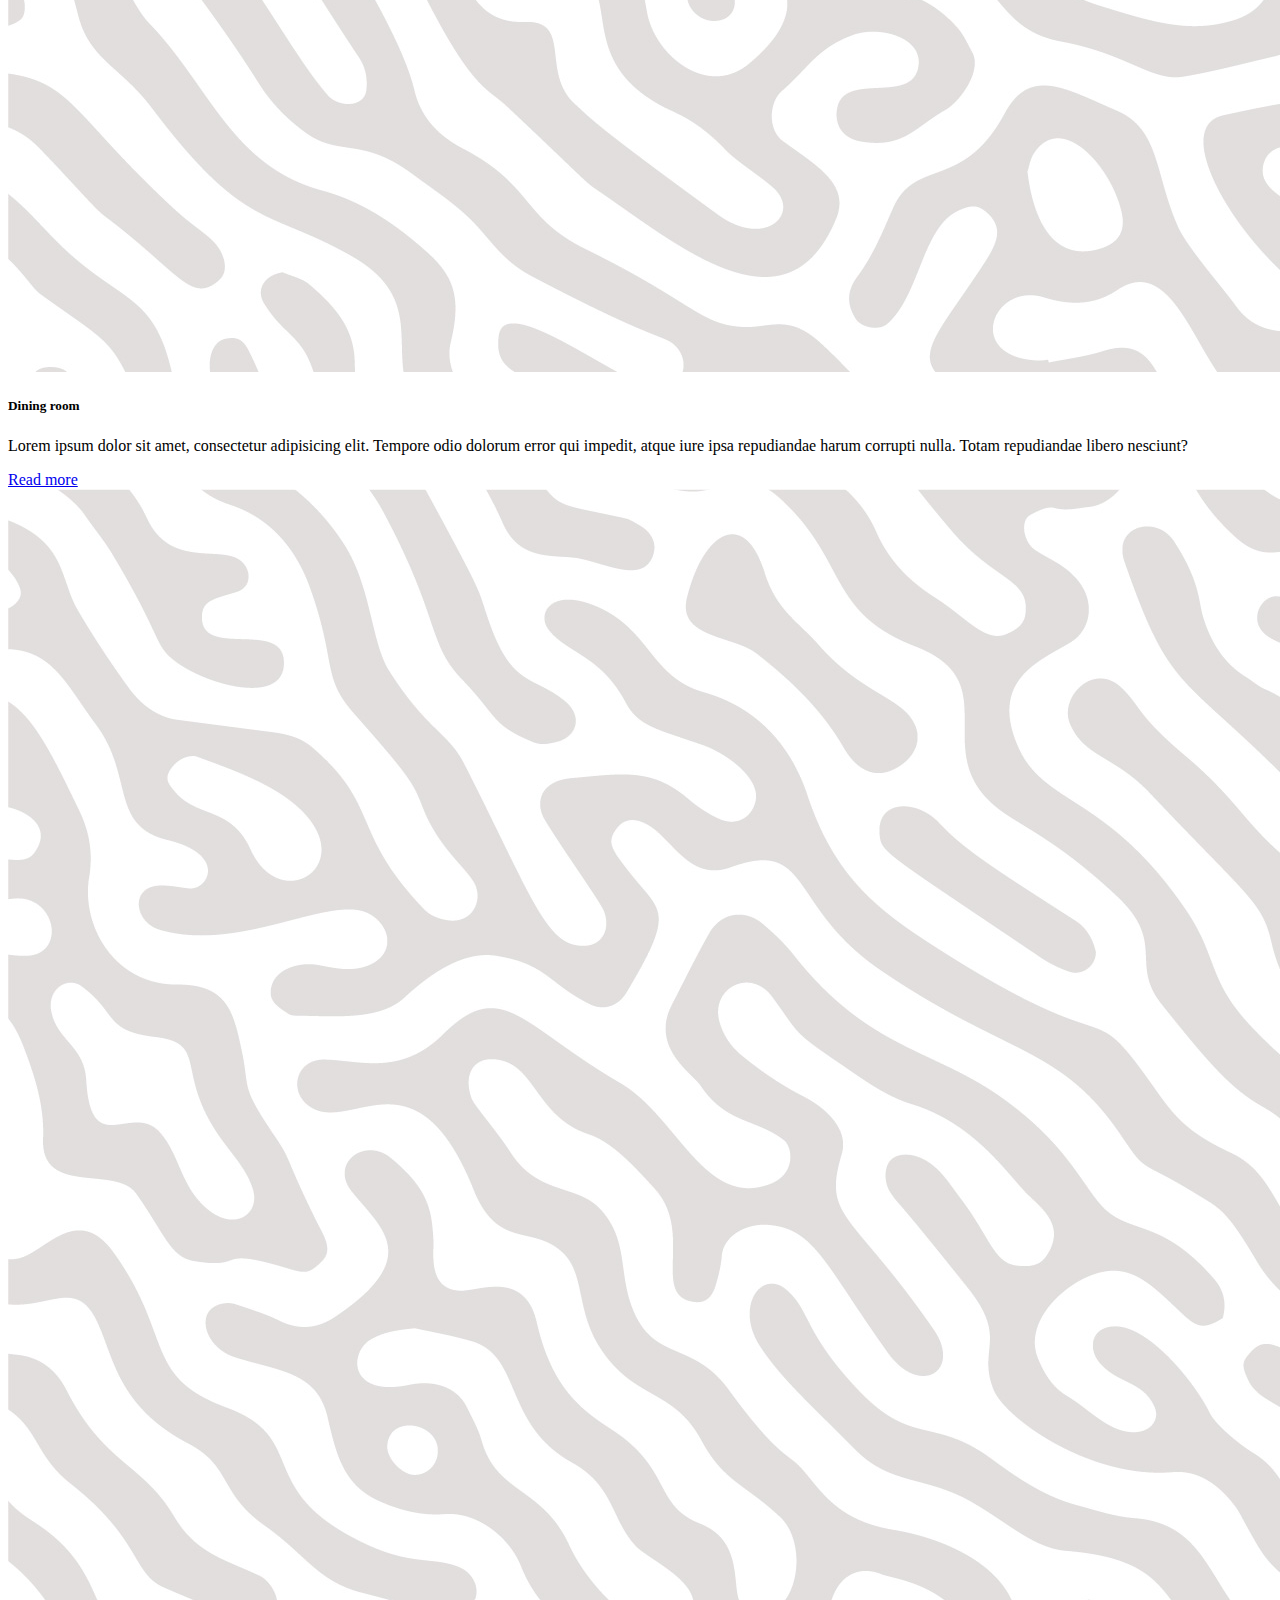
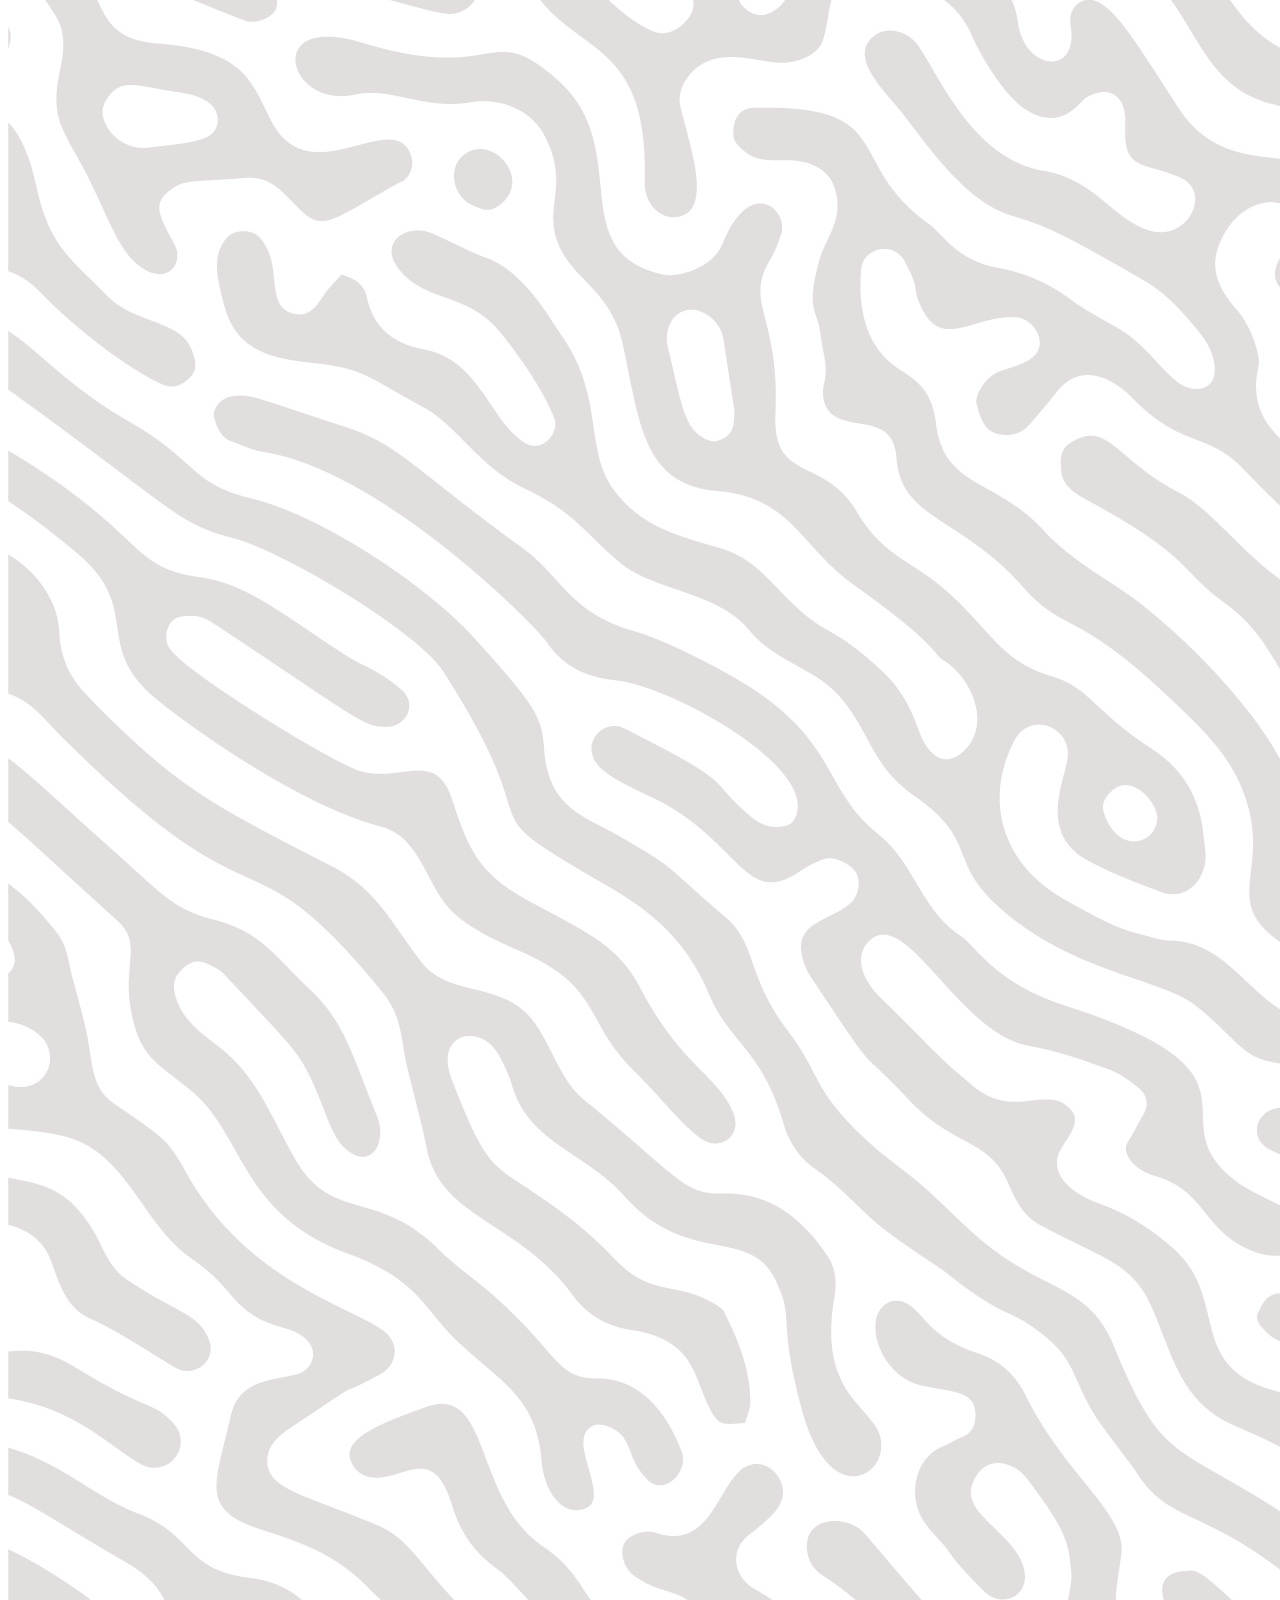
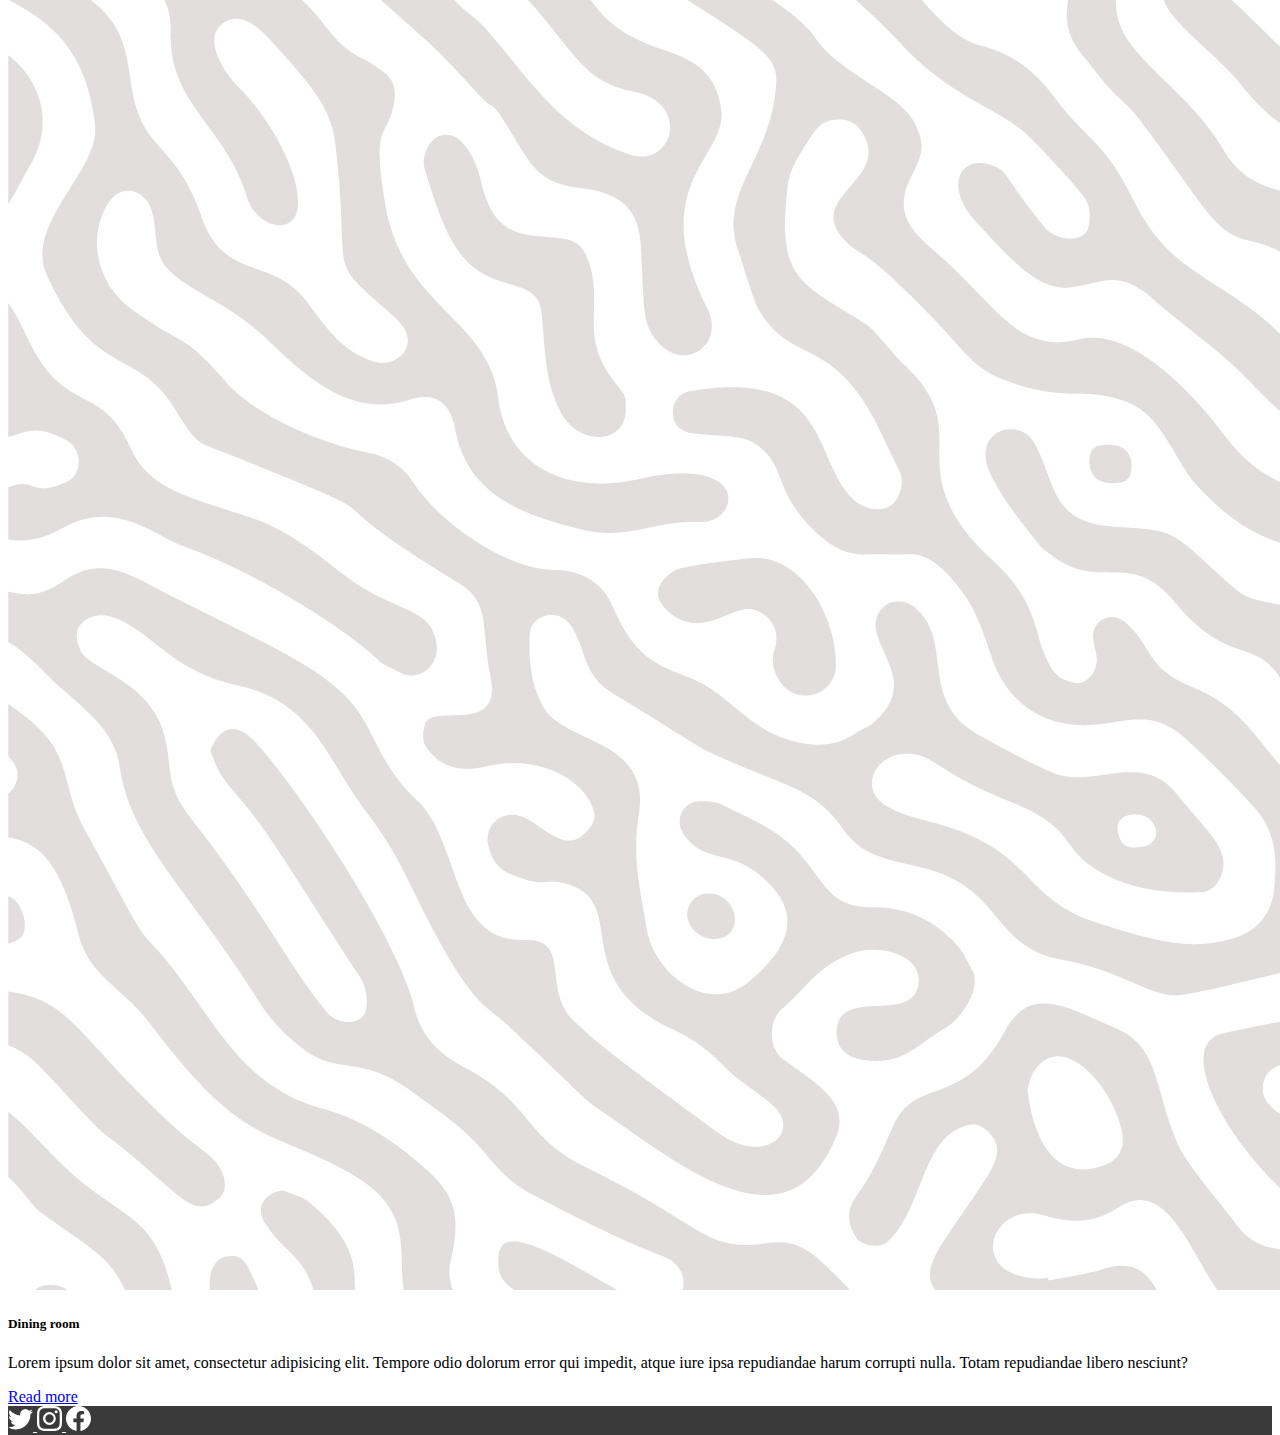
<file: portofolio.html>
<!DOCTYPE html>
<html lang="en">
  <head>
    <meta charset="utf-8" />
    <meta name="viewport" content="width=device-width, initial-scale=1" />
    <title>Portofolio</title>
    <link
      href="https://cdn.jsdelivr.net/npm/bootstrap@5.3.2/dist/css/bootstrap.min.css"
      rel="stylesheet"
      integrity="sha384-T3c6CoIi6uLrA9TneNEoa7RxnatzjcDSCmG1MXxSR1GAsXEV/Dwwykc2MPK8M2HN"
      crossorigin="anonymous"
    />
    <link rel="stylesheet" href="./css/custom.css" />
  </head>
  <body>
    <div class="container">
      <nav class="navbar navbar-expand-lg navbar-light">
        <div class="container">
          <a href="./index.html" class="navbar-brand">
            <img
              src="./Images/26669.jpg"
              width="225"
              height="76"
              alt="logo-for-site"
            />
            <span class="d-none">John Smith Designs</span>
          </a>
          <button
            class="navbar-toggler"
            type="button"
            data-bs-toggle="collapse"
            data-bs-target="#navbarNav"
            aria-controls="navbarNav"
            aria-expended="false"
            aria-label="Toggle Navigation"
          >
            <span class="navbar-toggler-icon"></span>
          </button>
          <div class="collapse navbar-collapse" id="navbarNav">
            <ul class="navbar-nav ms-auto text-center">
              <li class="nav-item">
                <a href="./aboutPage.html" class="nav-link">About</a>
              </li>
              <li class="nav-item">
                <a href="./portofolio.html" class="nav-link active"
                  >Potofolio</a
                >
              </li>
              <li class="nav-item">
                <a href="./contactPage.html" class="nav-link">Contact</a>
              </li>
            </ul>
          </div>
        </div>
      </nav>
    </div>

    <main>
      <div class="container my-2 py-md-4">
        <h1>My portofolio</h1>
        <div class="row mt-1 g-2 g-md-3">
          <div class="col-12 col-md-6 col-lg-4">
            <div class="card">
              <img
                src="./Images/26669.jpg"
                alt="first stuff"
                class="card-img-top"
              />
              <div class="card-body">
                <h5 class="card-title">Dining room</h5>
                <p class="card-text">
                  Lorem ipsum dolor sit amet, consectetur adipisicing elit.
                  Tempore odio dolorum error qui impedit, atque iure ipsa
                  repudiandae harum corrupti nulla. Totam repudiandae libero
                  nesciunt?
                </p>
                <a href="#" class="btn btn-outline-dark">Read more</a>
              </div>
            </div>
          </div>
          <div class="col-12 col-md-6 col-lg-4">
            <div class="card">
              <img
                src="./Images/26669.jpg"
                alt="second stuff"
                class="card-img-top"
              />
              <div class="card-body">
                <h5 class="card-title">Dining room</h5>
                <p class="card-text">
                  Lorem ipsum dolor sit amet, consectetur adipisicing elit.
                  Tempore odio dolorum error qui impedit, atque iure ipsa
                  repudiandae harum corrupti nulla. Totam repudiandae libero
                  nesciunt?
                </p>
                <a href="#" class="btn btn-outline-dark">Read more</a>
              </div>
            </div>
          </div>
          <div class="col-12 col-md-6 col-lg-4">
            <div class="card">
              <img
                src="./Images/26669.jpg"
                alt="third stuff"
                class="card-img-top"
              />
              <div class="card-body">
                <h5 class="card-title">Dining room</h5>
                <p class="card-text">
                  Lorem ipsum dolor sit amet, consectetur adipisicing elit.
                  Tempore odio dolorum error qui impedit, atque iure ipsa
                  repudiandae harum corrupti nulla. Totam repudiandae libero
                  nesciunt?
                </p>
                <a href="#" class="btn btn-outline-dark">Read more</a>
              </div>
            </div>
          </div>
        </div>
      </div>
    </main>

    <footer class="py-5">
      <div class="d-flex flex-row justify-content-center">
        <a href="https://twitter.com" class="me-4">
          <svg
            xmlns="http://www.w3.org/2000/svg"
            width="25"
            height="25"
            fill="currentColor"
            class="bi bi-twitter"
            viewBox="0 0 16 16"
          >
            <path
              d="M5.026 15c6.038 0 9.341-5.003 9.341-9.334 0-.14 0-.282-.006-.422A6.685 6.685 0 0 0 16 3.542a6.658 6.658 0 0 1-1.889.518 3.301 3.301 0 0 0 1.447-1.817 6.533 6.533 0 0 1-2.087.793A3.286 3.286 0 0 0 7.875 6.03a9.325 9.325 0 0 1-6.767-3.429 3.289 3.289 0 0 0 1.018 4.382A3.323 3.323 0 0 1 .64 6.575v.045a3.288 3.288 0 0 0 2.632 3.218 3.203 3.203 0 0 1-.865.115 3.23 3.23 0 0 1-.614-.057 3.283 3.283 0 0 0 3.067 2.277A6.588 6.588 0 0 1 .78 13.58a6.32 6.32 0 0 1-.78-.045A9.344 9.344 0 0 0 5.026 15z"
            />
          </svg>
        </a>
        <a href="https://instagram.com" class="me-4">
          <svg
            xmlns="http://www.w3.org/2000/svg"
            width="25"
            height="25"
            fill="currentColor"
            class="bi bi-instagram"
            viewBox="0 0 16 16"
          >
            <path
              d="M8 0C5.829 0 5.556.01 4.703.048 3.85.088 3.269.222 2.76.42a3.917 3.917 0 0 0-1.417.923A3.927 3.927 0 0 0 .42 2.76C.222 3.268.087 3.85.048 4.7.01 5.555 0 5.827 0 8.001c0 2.172.01 2.444.048 3.297.04.852.174 1.433.372 1.942.205.526.478.972.923 1.417.444.445.89.719 1.416.923.51.198 1.09.333 1.942.372C5.555 15.99 5.827 16 8 16s2.444-.01 3.298-.048c.851-.04 1.434-.174 1.943-.372a3.916 3.916 0 0 0 1.416-.923c.445-.445.718-.891.923-1.417.197-.509.332-1.09.372-1.942C15.99 10.445 16 10.173 16 8s-.01-2.445-.048-3.299c-.04-.851-.175-1.433-.372-1.941a3.926 3.926 0 0 0-.923-1.417A3.911 3.911 0 0 0 13.24.42c-.51-.198-1.092-.333-1.943-.372C10.443.01 10.172 0 7.998 0h.003zm-.717 1.442h.718c2.136 0 2.389.007 3.232.046.78.035 1.204.166 1.486.275.373.145.64.319.92.599.28.28.453.546.598.92.11.281.24.705.275 1.485.039.843.047 1.096.047 3.231s-.008 2.389-.047 3.232c-.035.78-.166 1.203-.275 1.485a2.47 2.47 0 0 1-.599.919c-.28.28-.546.453-.92.598-.28.11-.704.24-1.485.276-.843.038-1.096.047-3.232.047s-2.39-.009-3.233-.047c-.78-.036-1.203-.166-1.485-.276a2.478 2.478 0 0 1-.92-.598 2.48 2.48 0 0 1-.6-.92c-.109-.281-.24-.705-.275-1.485-.038-.843-.046-1.096-.046-3.233 0-2.136.008-2.388.046-3.231.036-.78.166-1.204.276-1.486.145-.373.319-.64.599-.92.28-.28.546-.453.92-.598.282-.11.705-.24 1.485-.276.738-.034 1.024-.044 2.515-.045v.002zm4.988 1.328a.96.96 0 1 0 0 1.92.96.96 0 0 0 0-1.92zm-4.27 1.122a4.109 4.109 0 1 0 0 8.217 4.109 4.109 0 0 0 0-8.217zm0 1.441a2.667 2.667 0 1 1 0 5.334 2.667 2.667 0 0 1 0-5.334z"
            />
          </svg>
        </a>
        <a href="https://facebook.com">
          <svg
            xmlns="http://www.w3.org/2000/svg"
            width="25"
            height="25"
            fill="currentColor"
            class="bi bi-facebook"
            viewBox="0 0 16 16"
          >
            <path
              d="M16 8.049c0-4.446-3.582-8.05-8-8.05C3.58 0-.002 3.603-.002 8.05c0 4.017 2.926 7.347 6.75 7.951v-5.625h-2.03V8.05H6.75V6.275c0-2.017 1.195-3.131 3.022-3.131.876 0 1.791.157 1.791.157v1.98h-1.009c-.993 0-1.303.621-1.303 1.258v1.51h2.218l-.354 2.326H9.25V16c3.824-.604 6.75-3.934 6.75-7.951z"
            />
          </svg>
        </a>
      </div>
    </footer>

    <script
      src="https://cdn.jsdelivr.net/npm/bootstrap@5.3.2/dist/js/bootstrap.bundle.min.js"
      integrity="sha384-C6RzsynM9kWDrMNeT87bh95OGNyZPhcTNXj1NW7RuBCsyN/o0jlpcV8Qyq46cDfL"
      crossorigin="anonymous"
    ></script>
  </body>
</html>
</file>
<file: css/custom.css>
html,
body {
  height: 100%;
}

body {
  display: flex;
  flex-direction: column;
}

main {
  flex: 1 0 auto;
}

footer {
  flex-shrink: 0;
}

header {
  background: no-repeat center center;
  background-size: cover;
}

.color-overlay {
  background-color: rgba(0, 0, 0, 0.3);
  min-height: 60vh;
}

.singleCol {
  max-width: 750px;
}

footer {
  background-color: #3a3a3a;
  color: white;
}

footer a {
  color: white;
}

footer a:hover {
  color: #efefef;
}

@media (max-width: 767.98px) {
  .color-overlay {
    min-height: 30vh;
  }
}
</file>
